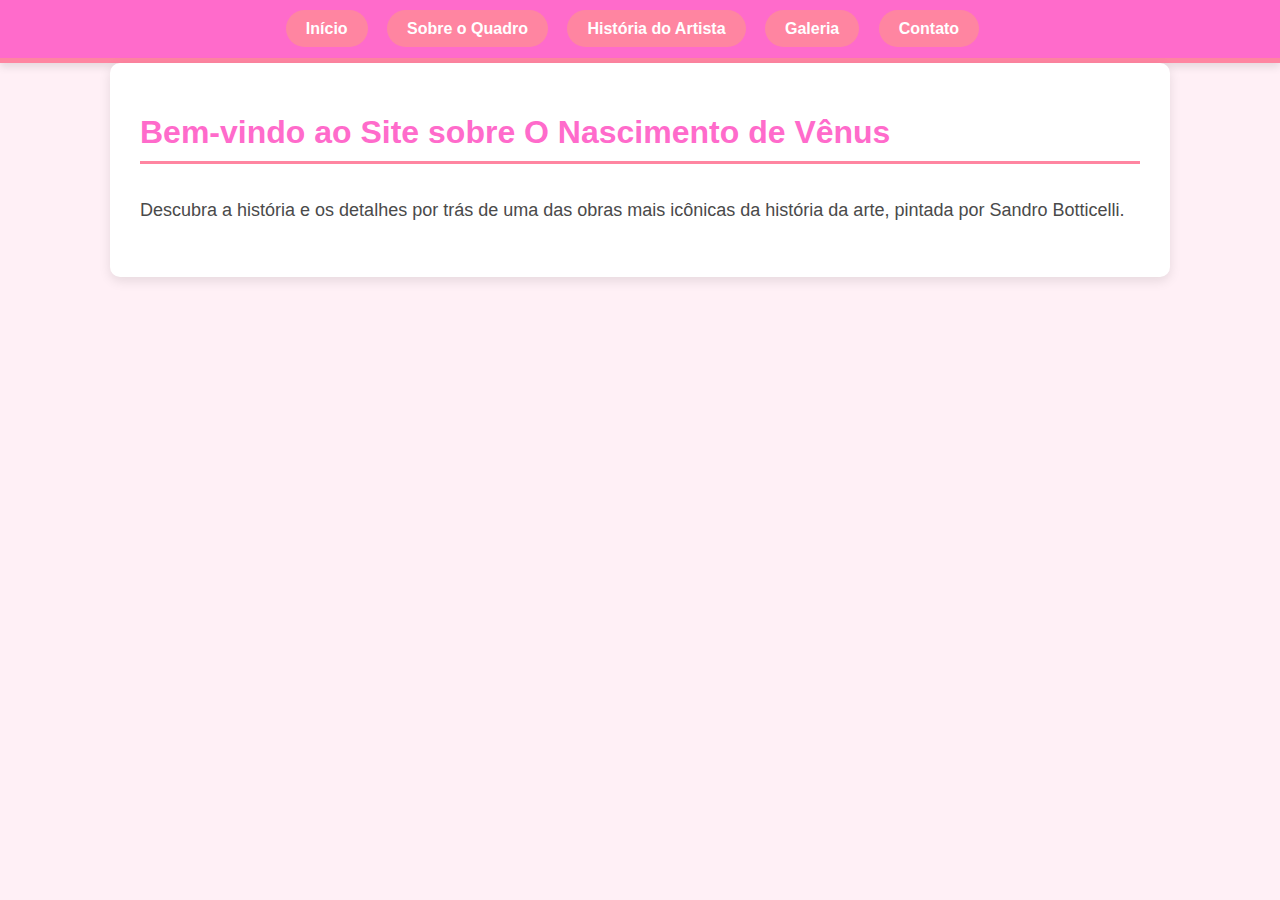
<file: index.html>
<!DOCTYPE html>
<html lang="pt-BR">
<head>
    <meta charset="UTF-8">
    <meta name="viewport" content="width=device-width, initial-scale=1.0">
    <title>O Nascimento de Vênus</title>
    <link rel="stylesheet" href="css/styles1.css">
</head>
<body>
    <header>
        <nav>
            <ul>
                <li><a href="index.html">Início</a></li>
                <li><a href="quadro.html">Sobre o Quadro</a></li>
                <li><a href="artista.html">História do Artista</a></li>
                <li><a href="galeria.html">Galeria</a></li>
                <li><a href="contato.html">Contato</a></li>
            </ul>
        </nav>
    </header>

    <main>
        <h1>Bem-vindo ao Site sobre O Nascimento de Vênus</h1>
        <p>Descubra a história e os detalhes por trás de uma das obras mais icônicas da história da arte, pintada por Sandro Botticelli.</p>
    </main>

    
</body>
</html>
</file>
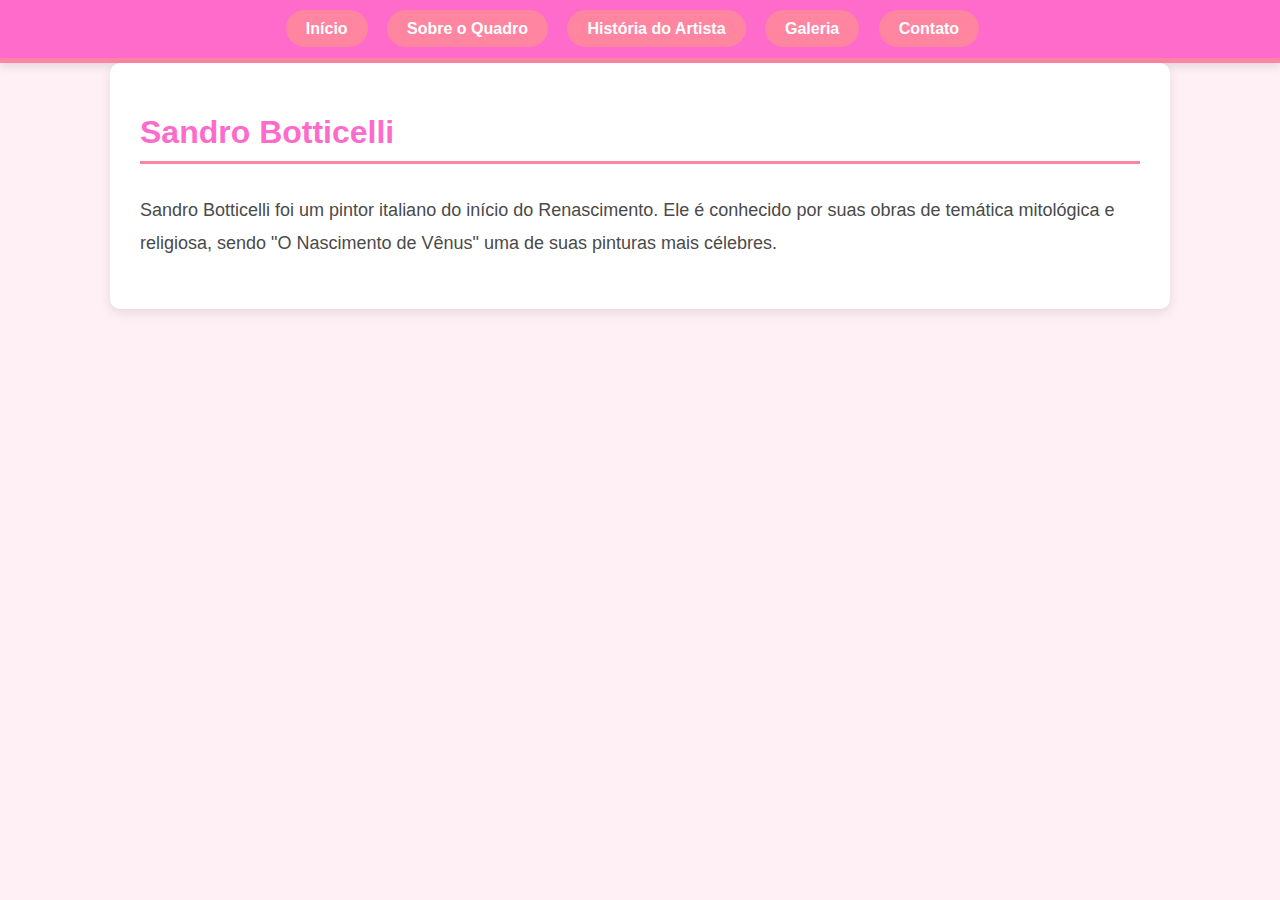
<file: artista.html>
<!DOCTYPE html>
<html lang="pt-BR">
<head>
    <meta charset="UTF-8">
    <meta name="viewport" content="width=device-width, initial-scale=1.0">
    <title>História do Artista - Sandro Botticelli</title>
    <link rel="stylesheet" href="css/styles1.css">
</head>
<body>
    <header>
        <nav>
            <ul>
                <li><a href="index.html">Início</a></li>
                <li><a href="quadro.html">Sobre o Quadro</a></li>
                <li><a href="artista.html">História do Artista</a></li>
                <li><a href="galeria.html">Galeria</a></li>
                <li><a href="contato.html">Contato</a></li>
            </ul>
        </nav>
    </header>

    <main>
        <h1>Sandro Botticelli</h1>
        <p>Sandro Botticelli foi um pintor italiano do início do Renascimento. Ele é conhecido por suas obras de temática mitológica e religiosa, sendo "O Nascimento de Vênus" uma de suas pinturas mais célebres.</p>
    </main>


</body>
</html>
</file>
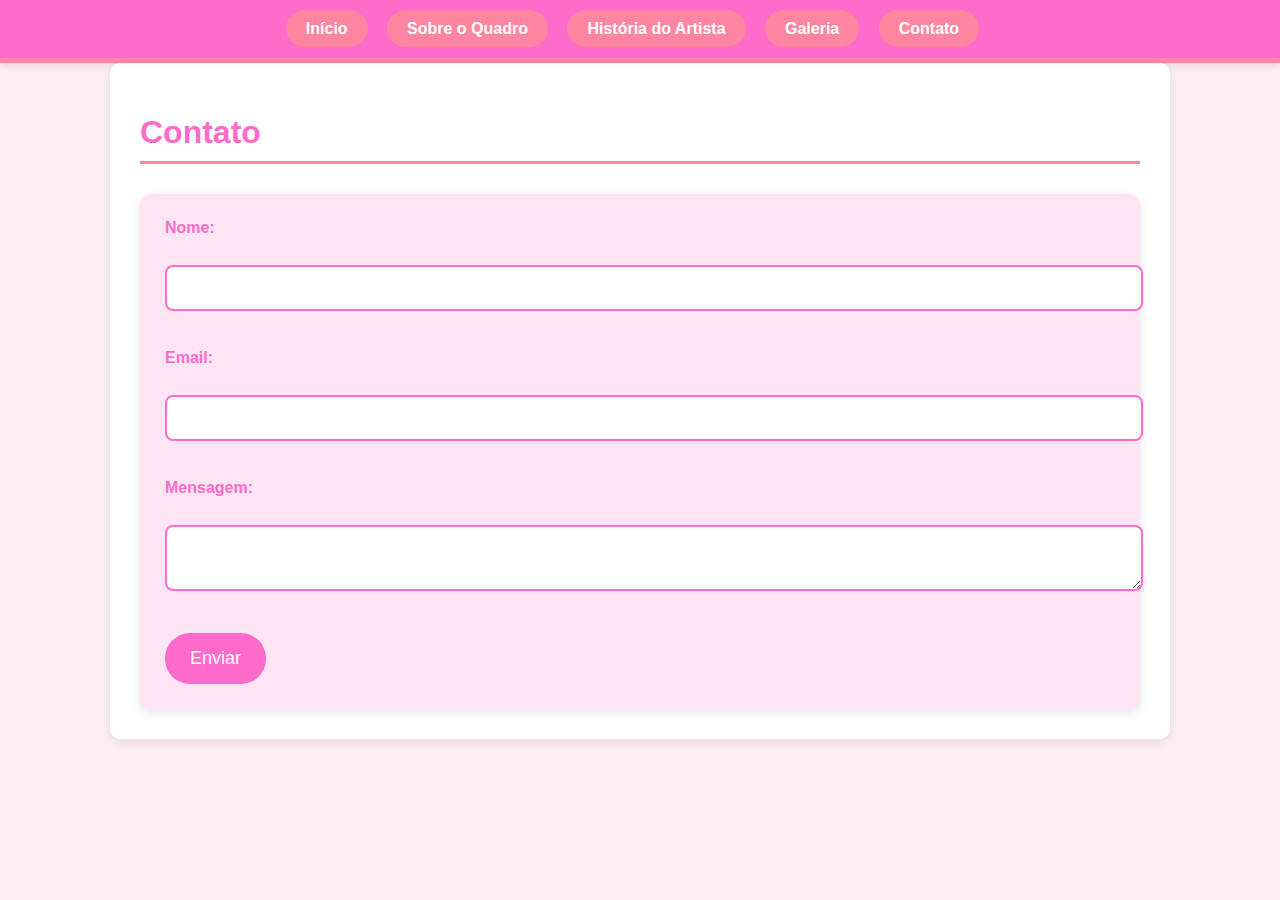
<file: contato.html>
<!DOCTYPE html>
<html lang="pt-BR">
<head>
    <meta charset="UTF-8">
    <meta name="viewport" content="width=device-width, initial-scale=1.0">
    <title>Contato - O Nascimento de Vênus</title>
    <link rel="stylesheet" href="css/styles1.css">
</head>
<body>
    <header>
        <nav>
            <ul>
                <li><a href="index.html">Início</a></li>
                <li><a href="quadro.html">Sobre o Quadro</a></li>
                <li><a href="artista.html">História do Artista</a></li>
                <li><a href="galeria.html">Galeria</a></li>
                <li><a href="contato.html">Contato</a></li>
            </ul>
        </nav>
    </header>

    <main>
        <h1>Contato</h1>
        <form action="#">
            <label for="nome">Nome:</label><br>
            <input type="text" id="nome" name="nome"><br><br>
            <label for="email">Email:</label><br>
            <input type="email" id="email" name="email"><br><br>
            <label for="mensagem">Mensagem:</label><br>
            <textarea id="mensagem" name="mensagem"></textarea><br><br>
            <input type="submit" value="Enviar">
        </form>
    </main>


</body>
</html>
</file>
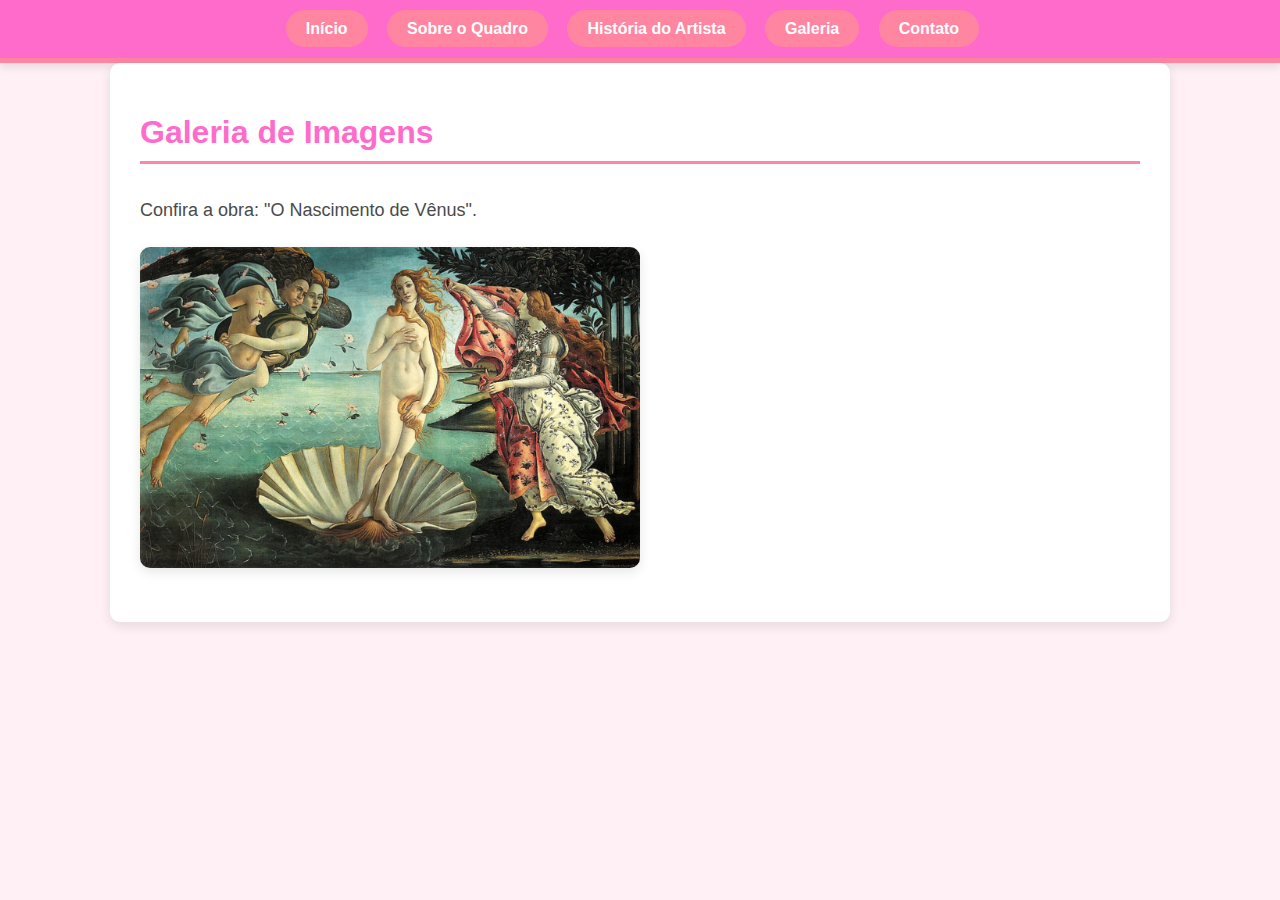
<file: galeria.html>
<!DOCTYPE html>
<html lang="pt-BR">
<head>
    <meta charset="UTF-8">
    <meta name="viewport" content="width=device-width, initial-scale=1.0">
    <title>Galeria - O Nascimento de Vênus</title>
    <link rel="stylesheet" href="css/styles1.css">
</head>
<body>
    <header>
        <nav>
            <ul>
                <li><a href="index.html">Início</a></li>
                <li><a href="quadro.html">Sobre o Quadro</a></li>
                <li><a href="artista.html">História do Artista</a></li>
                <li><a href="galeria.html">Galeria</a></li>
                <li><a href="contato.html">Contato</a></li>
            </ul>
        </nav>
    </header>

    <main>
        <h1>Galeria de Imagens</h1>
        <p>Confira a obra: "O Nascimento de Vênus".</p>
        <img src="venus_1.jpg" alt="O Nascimento de Vênus por Sandro Botticelli" width="500">

    </main>


</body>
</html>
</file>
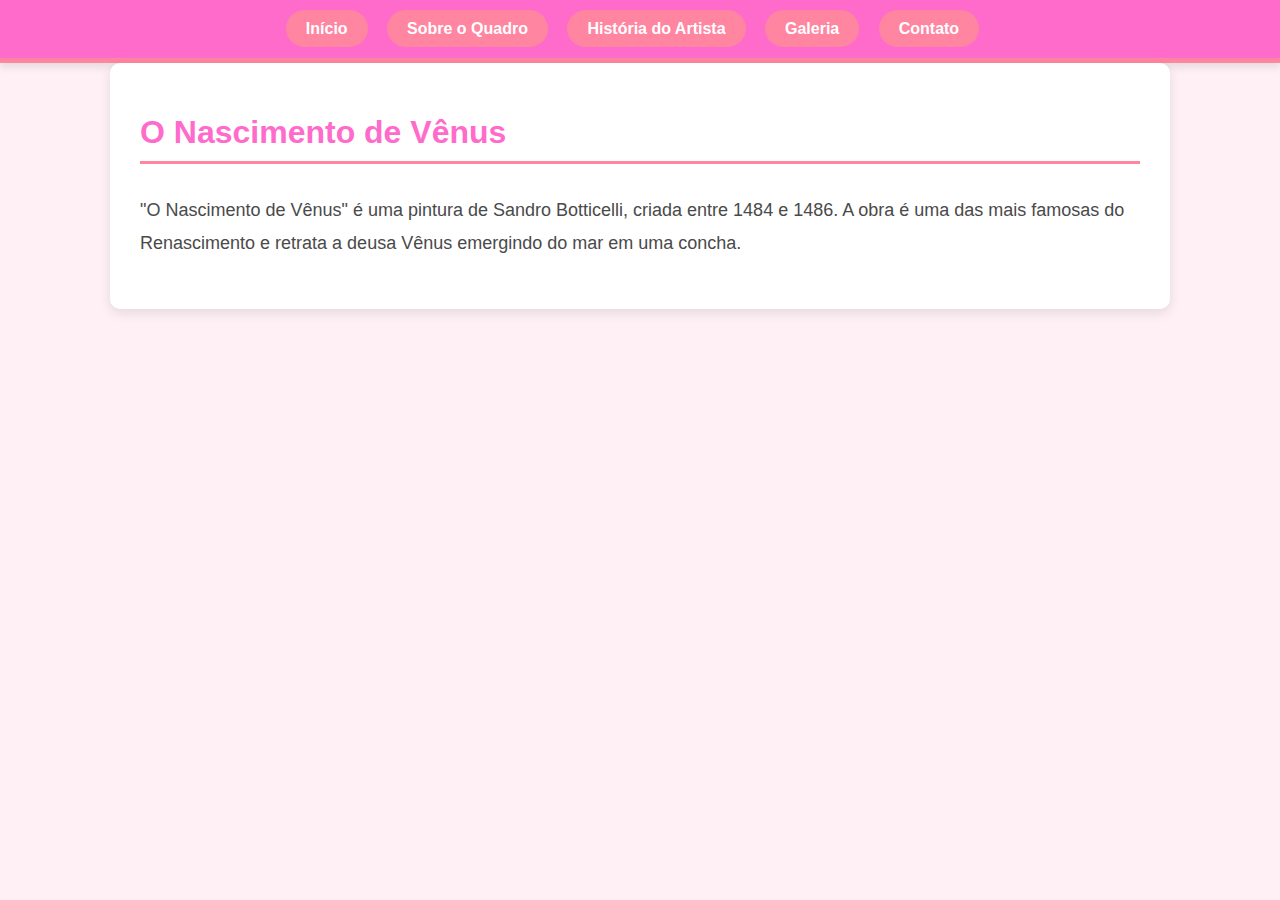
<file: quadro.html>
<!DOCTYPE html>
<html lang="pt-BR">
<head>
    <meta charset="UTF-8">
    <meta name="viewport" content="width=device-width, initial-scale=1.0">
    <title>Sobre o Quadro - O Nascimento de Vênus</title>
    <link rel="stylesheet" href="css/styles1.css">
</head>
<body>
    <header>
        <nav>
            <ul>
                <li><a href="index.html">Início</a></li>
                <li><a href="quadro.html">Sobre o Quadro</a></li>
                <li><a href="artista.html">História do Artista</a></li>
                <li><a href="galeria.html">Galeria</a></li>
                <li><a href="contato.html">Contato</a></li>
            </ul>
        </nav>
    </header>

    <main>
        <h1>O Nascimento de Vênus</h1>
        <p>"O Nascimento de Vênus" é uma pintura de Sandro Botticelli, criada entre 1484 e 1486. A obra é uma das mais famosas do Renascimento e retrata a deusa Vênus emergindo do mar em uma concha.</p>
    </main>


</body>
</html>
</file>
<file: css/styles1.css>
:root {
    --cor-primaria: #ff6bcb;     
    --cor-secundaria: #ff85a1;    
    --cor-terciaria: #ffe4f3;     
    --cor-fundo: #fff0f6;         
    --cor-texto: #4a4a4a;         
    --cor-branca: #ffffff;        
}

body {
    font-family: 'Arial', sans-serif;
    margin: 0;
    padding: 0;
    background-color: var(--cor-fundo);
    color: var(--cor-texto);
}

header {
    background-color: var(--cor-primaria);
    color: var(--cor-branca);
    padding: 20px 0;
    text-align: center;
    box-shadow: 0 4px 8px rgba(0, 0, 0, 0.1);
    border-bottom: 5px solid var(--cor-secundaria);
}

nav ul {
    list-style-type: none;
    margin: 0;
    padding: 0;
}

nav ul li {
    display: inline-block;
    margin-right: 15px;
}

nav ul li a {
    color: var(--cor-branca);
    text-decoration: none;
    font-weight: bold;
    padding: 10px 20px;
    border-radius: 25px;
    background-color: var(--cor-secundaria);
    transition: background-color 0.3s ease;
}

nav ul li a:hover {
    background-color: var(--cor-terciaria);
    color: var(--cor-primaria);
}

main {
    padding: 30px;
    max-width: 1000px;
    margin: 0 auto;
    background-color: var(--cor-branca);
    border-radius: 10px;
    box-shadow: 0 4px 12px rgba(0, 0, 0, 0.1);
}

main h1 {
    color: var(--cor-primaria);
    border-bottom: 3px solid var(--cor-secundaria);
    padding-bottom: 10px;
    margin-bottom: 30px;
}

main p {
    line-height: 1.8;
    margin-bottom: 20px;
    font-size: 18px;
}

footer {
    background-color: var(--cor-primaria);
    color: var(--cor-branca);
    text-align: center;
    padding: 15px 0;
    border-top: 5px solid var(--cor-secundaria);
    margin-top: 30px;
}

form {
    background-color: var(--cor-terciaria);
    padding: 25px;
    border-radius: 10px;
    box-shadow: 0 4px 10px rgba(0, 0, 0, 0.1);
    margin-top: 20px;
}

form label {
    display: block;
    margin-bottom: 10px;
    color: var(--cor-primaria);
    font-weight: bold;
}

form input[type="text"],
form input[type="email"],
form textarea {
    width: 100%;
    padding: 12px;
    margin-bottom: 20px;
    border: 2px solid var(--cor-primaria);
    border-radius: 8px;
    background-color: var(--cor-branca);
    font-size: 16px;
    color: var(--cor-texto);
}

form input[type="submit"] {
    background-color: var(--cor-primaria);
    color: var(--cor-branca);
    border: none;
    padding: 15px 25px;
    border-radius: 25px;
    cursor: pointer;
    font-size: 18px;
    transition: background-color 0.3s ease;
}

form input[type="submit"]:hover {
    background-color: var(--cor-secundaria);
}

img {
    max-width: 100%;
    height: auto;
    border-radius: 10px;
    box-shadow: 0 4px 12px rgba(0, 0, 0, 0.1);
    margin-bottom: 20px;
}
</file>
